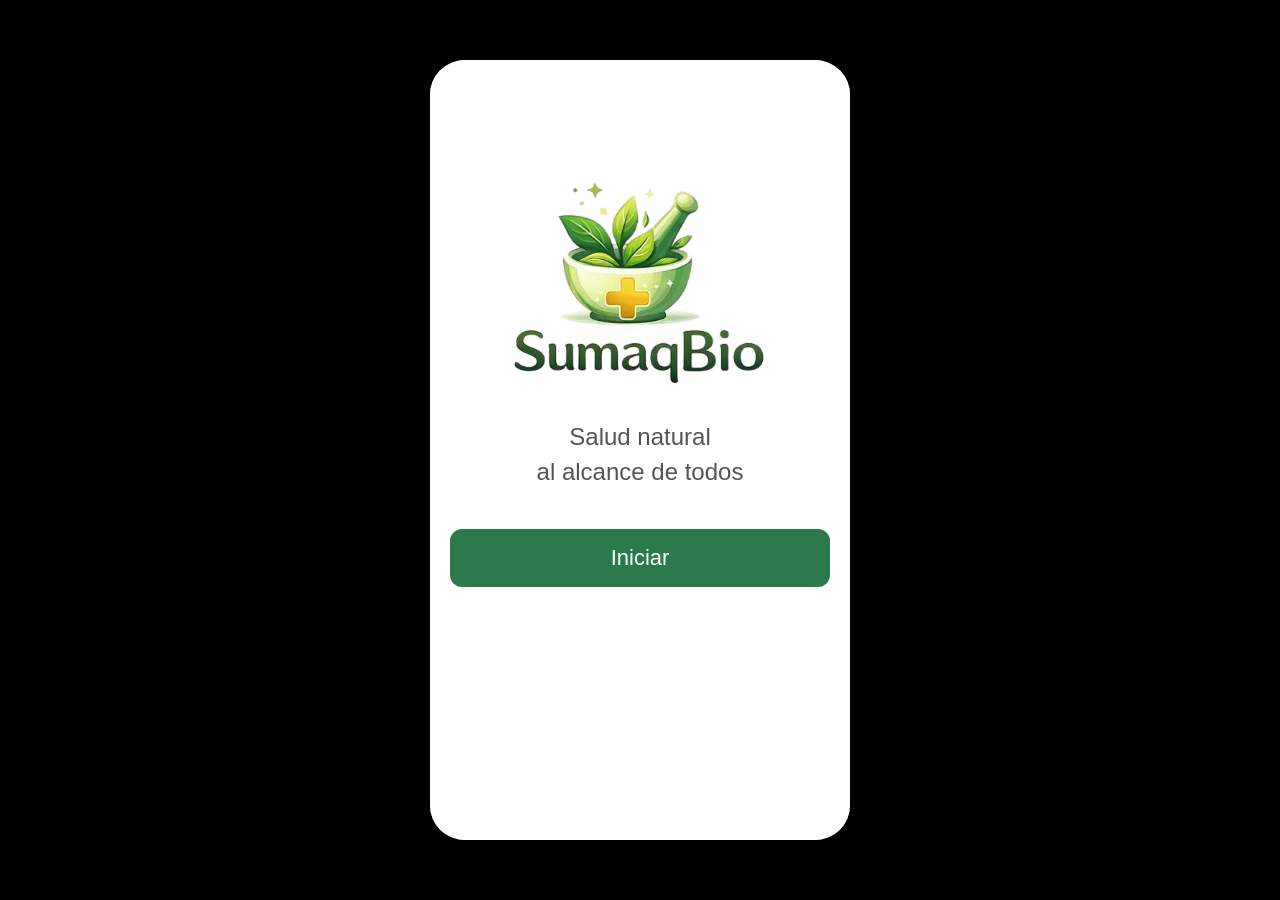
<file: index.html>
<!DOCTYPE html>
<html lang="es">

<head>
    <meta charset="UTF-8">
    <meta name="viewport" content="width=device-width, initial-scale=1.0">
    <title>SumaqBio</title>

    <link rel="stylesheet" href="style.css">
</head>

<body>

    <div class="phone">

        <!-- PANTALLA INICIO -->

        <div class="screen" id="inicio">

            <div class="logo">

                <!-- TU LOGO -->

                <img src="sumaqbio.png" alt="logo">

                <h1></h1>

                <p>
                    Salud natural <br>
                    al alcance de todos
                </p>

                <button class="btn" onclick="mostrarFormulario()">
                    Iniciar
                </button>

            </div>

        </div>

        <!-- PANTALLA FORMULARIO -->

        <div class="screen hidden" id="formulario">

            <div class="form">

                <h2>BIENVENIDO</h2>

                <ul>
                    <li>✔ Explora hierbas</li>
                    <li>✔ Aprende usos</li>
                    <li>✔ Cuida tu salud</li>
                    
                </ul>

                <input
                    type="text"
                    id="nombre"
                    placeholder="Tu nombre y apellidos">

                <button class="btn" onclick="guardarNombre()">
                    Entrar
                </button>

            </div>

        </div>

    </div>

    <script src="script.js"></script>

</body>

</html>
</file>
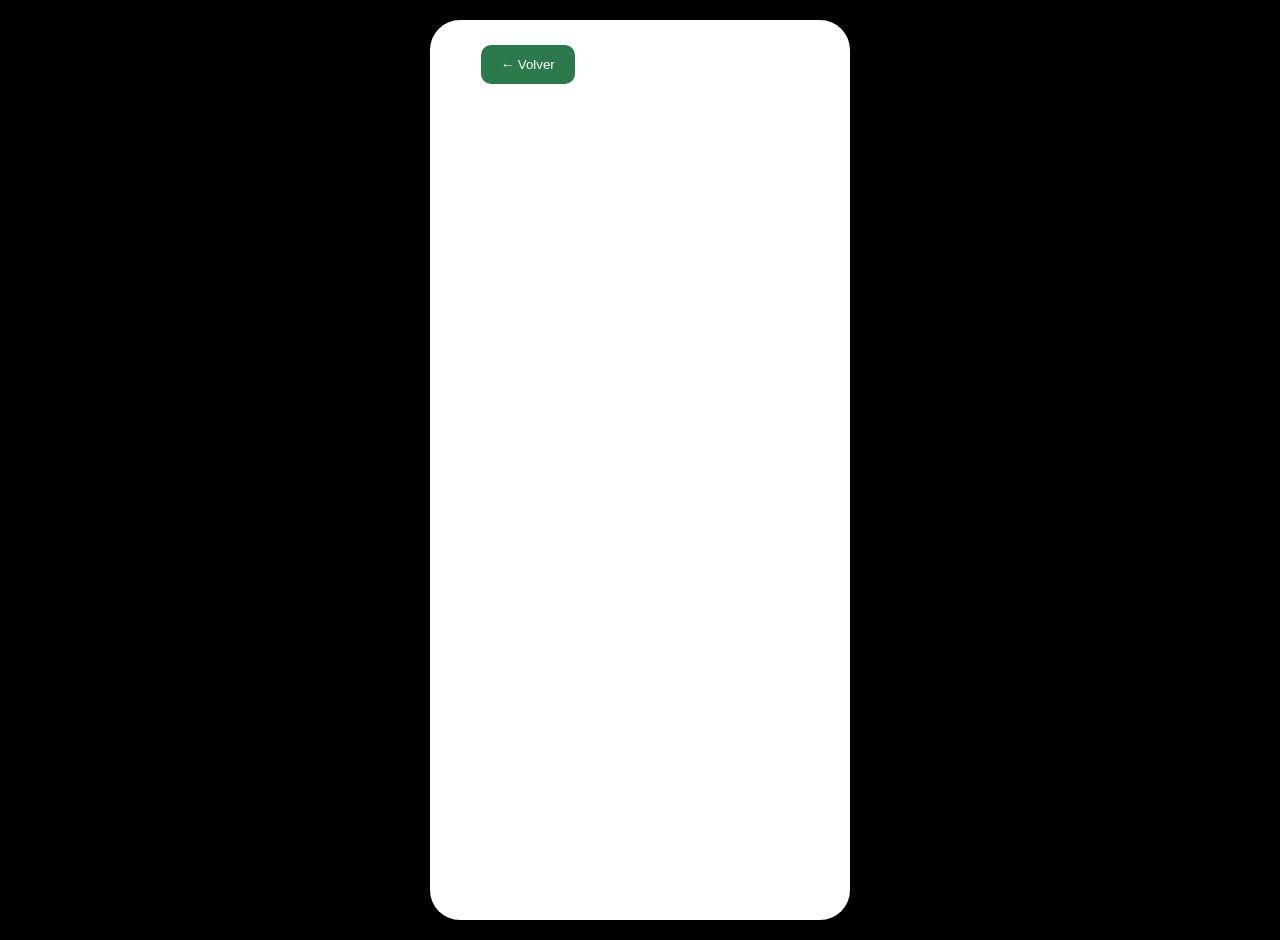
<file: detalle.html>
<!DOCTYPE html>
<html lang="es">
<head>
    <meta charset="UTF-8">
    <meta name="viewport" content="width=device-width, initial-scale=1.0">
    <title>Detalle Hierba</title>

    <link rel="stylesheet" href="detalle.css">
</head>

<body>

    <div class="contenedor">

        <button onclick="volver()" class="volver">
            ← Volver
        </button>

        <img id="imagen">

        <h1 id="titulo"></h1>

        <p id="descripcion"></p>

    </div>

    <script src="detalle.js"></script>

</body>
</html>
</file>
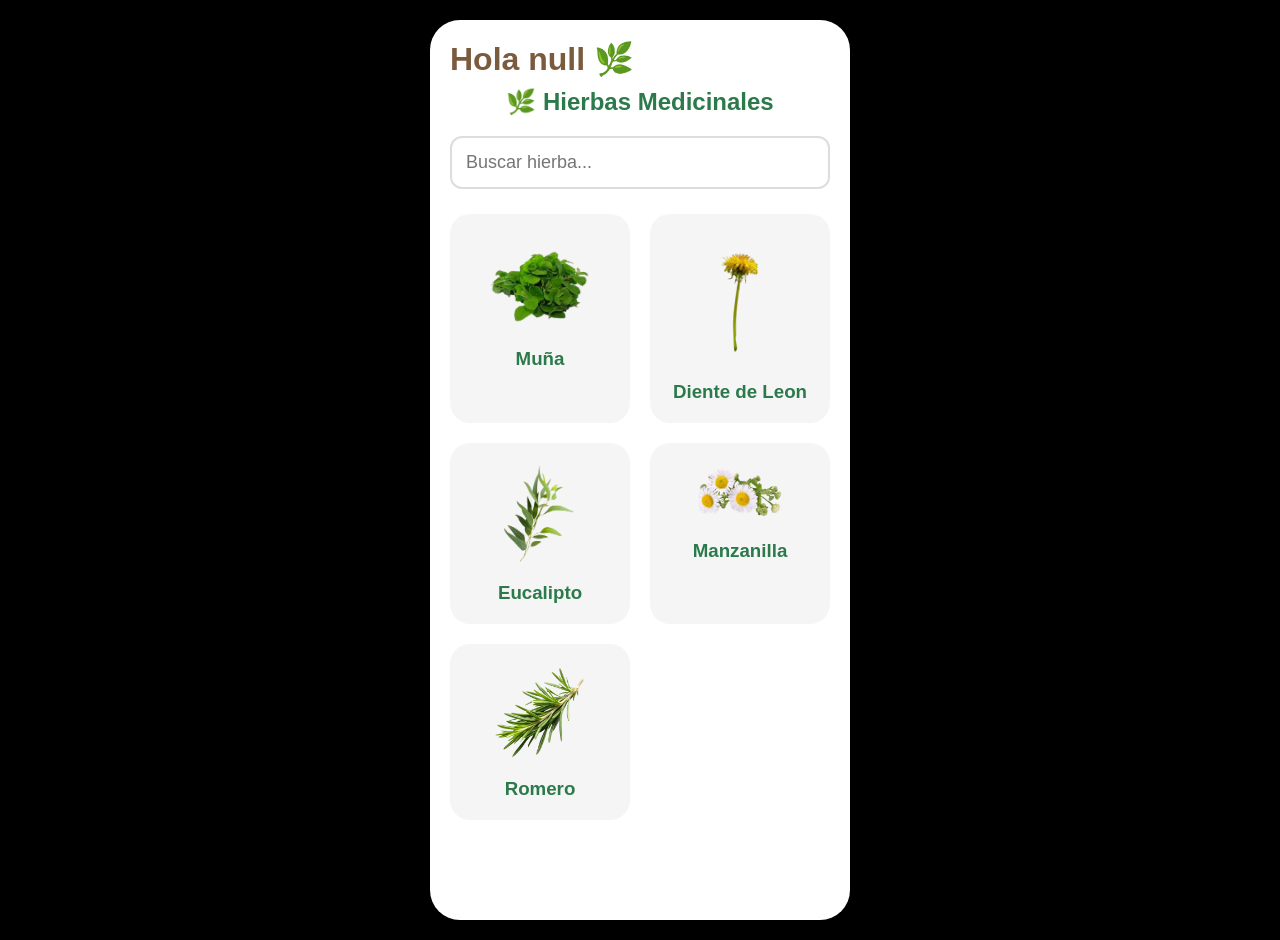
<file: hierbas.html>
<!DOCTYPE html>
<html lang="es">
<head>
    <meta charset="UTF-8">
    <meta name="viewport" content="width=device-width, initial-scale=1.0">
    <title>Hierbas Medicinales</title>

    <link rel="stylesheet" href="hierbas.css">
</head>

<body>

    <div class="contenedor">

        <h1 id="saludo"></h1>

        <h2>🌿 Hierbas Medicinales</h2>

        <!-- BUSCADOR -->

        <input
            type="text"
            id="buscador"
            placeholder="Buscar hierba..."
            onkeyup="buscarHierba()"
        >

        <!-- TARJETAS -->

        <div class="cards" id="cards">

            <!-- MUÑA -->

            <div class="card" onclick="abrirHierba('muna')">

                <img src="muña.png">

                <h3>Muña</h3>

            </div>

            <div class="card" onclick="abrirHierba('diente de leon')">

                <img src="diente_de_leon-removebg-preview.png">

                <h3>Diente de Leon</h3>

            </div>

            <!-- EUCALIPTO -->

            <div class="card" onclick="abrirHierba('eucalipto')">

                <img src="eucalipto.png">

                <h3>Eucalipto</h3>

            </div>

            <!-- MANZANILLA -->

            <div class="card" onclick="abrirHierba('manzanilla')">

                <img src="manzanilla.png">

                <h3>Manzanilla</h3>

            </div>

            <!-- ROMERO -->

            <div class="card" onclick="abrirHierba('romero')">

                <img src="romero.png">

                <h3>Romero</h3>

            </div>

        </div>

    </div>

    <script src="hierbas.js"></script>

</body>
</html>
</file>
<file: style.css>
*{
    margin:0;
    padding:0;
    box-sizing:border-box;
    font-family:Arial, sans-serif;
}

/* FONDO */

body{
    background:black;
    display:flex;
    justify-content:center;
    align-items:center;
    height:100vh;
}

/* TELEFONO */

.phone{
    width:420px;
    height:780px;
    background:white;
    border-radius:35px;
    overflow:hidden;
    position:relative;
    box-shadow:0 5px 20px rgba(0,0,0,0.5);
}

/* PANTALLAS */

.screen{
    width:100%;
    height:100%;
    padding:30px 20px;
    position:absolute;
    top:0;
    left:0;
    transition:0.5s;
    background:white;
}

.hidden{
    transform:translateX(100%);
}

/* LOGO */

.logo{
    text-align:center;
    margin-top:80px;
}

.logo img{
    width:260px;
}

.logo h1{
    color:#2c7a4b;
    margin-top:10px;
    font-size:48px;
}

.logo p{
    margin-top:15px;
    color:#555;
    font-size:24px;
    line-height:35px;
}

/* BOTON */

.btn{
    margin-top:40px;
    width:100%;
    padding:16px;
    border:none;
    border-radius:12px;
    background:#2c7a4b;
    color:white;
    font-size:22px;
    cursor:pointer;
}

.btn:hover{
    background:#24663e;
}

/* FORMULARIO */

.form{
    margin-top:120px;
}

.form h2{
    text-align:center;
    color:#2c7a4b;
    margin-bottom:30px;
    font-size:38px;
}

.form ul{
    margin-bottom:30px;
    margin-left:20px;
    color:#444;
    line-height:40px;
    font-size:24px;
}

/* INPUT */

input{
    width:100%;
    padding:16px;
    margin-bottom:20px;
    border:2px solid #ccc;
    border-radius:12px;
    font-size:20px;
}

input:focus{
    outline:none;
    border-color:#2c7a4b;
}
</file>
<file: detalle.css>
*{
    margin:0;
    padding:0;
    box-sizing:border-box;
    font-family:Arial;
}

body{
    background:black;
    display:flex;
    justify-content:center;
    padding:20px;
}

.contenedor{
    width:420px;
    min-height:100vh;
    background:white;
    border-radius:30px;
    padding:25px;
    text-align:center;
}

.volver{
    padding:12px 20px;
    border:none;
    background:#2c7a4b;
    color:white;
    border-radius:10px;
    margin-bottom:20px;
    cursor:pointer;
}

img{
    width:220px;
}

h1{
    margin-top:20px;
    color:#2c7a4b;
}

p{
    margin-top:20px;
    line-height:32px;
    color:#555;
    font-size:20px;
}
</file>
<file: hierbas.css>
*{
    margin:0;
    padding:0;
    box-sizing:border-box;
    font-family:Arial;
}

body{
    background:black;
    display:flex;
    justify-content:center;
    padding:20px;
}

.contenedor{
    width:420px;
    min-height:100vh;
    background:white;
    border-radius:30px;
    padding:20px;
}

h1{
    color:#7b5b3e;
    margin-bottom:10px;
}

h2{
    text-align:center;
    color:#2c7a4b;
    margin-bottom:20px;
}

/* BUSCADOR */

#buscador{
    width:100%;
    padding:14px;
    border:2px solid #ddd;
    border-radius:12px;
    margin-bottom:25px;
    font-size:18px;
}

/* TARJETAS */

.cards{
    display:grid;
    grid-template-columns:1fr 1fr;
    gap:20px;
}

.card{
    background:#f5f5f5;
    border-radius:20px;
    padding:20px;
    text-align:center;
    cursor:pointer;
    transition:0.3s;
}

.card:hover{
    transform:scale(1.05);
}

.card img{
    width:100px;
}

.card h3{
    margin-top:10px;
    color:#2c7a4b;
}
</file>
